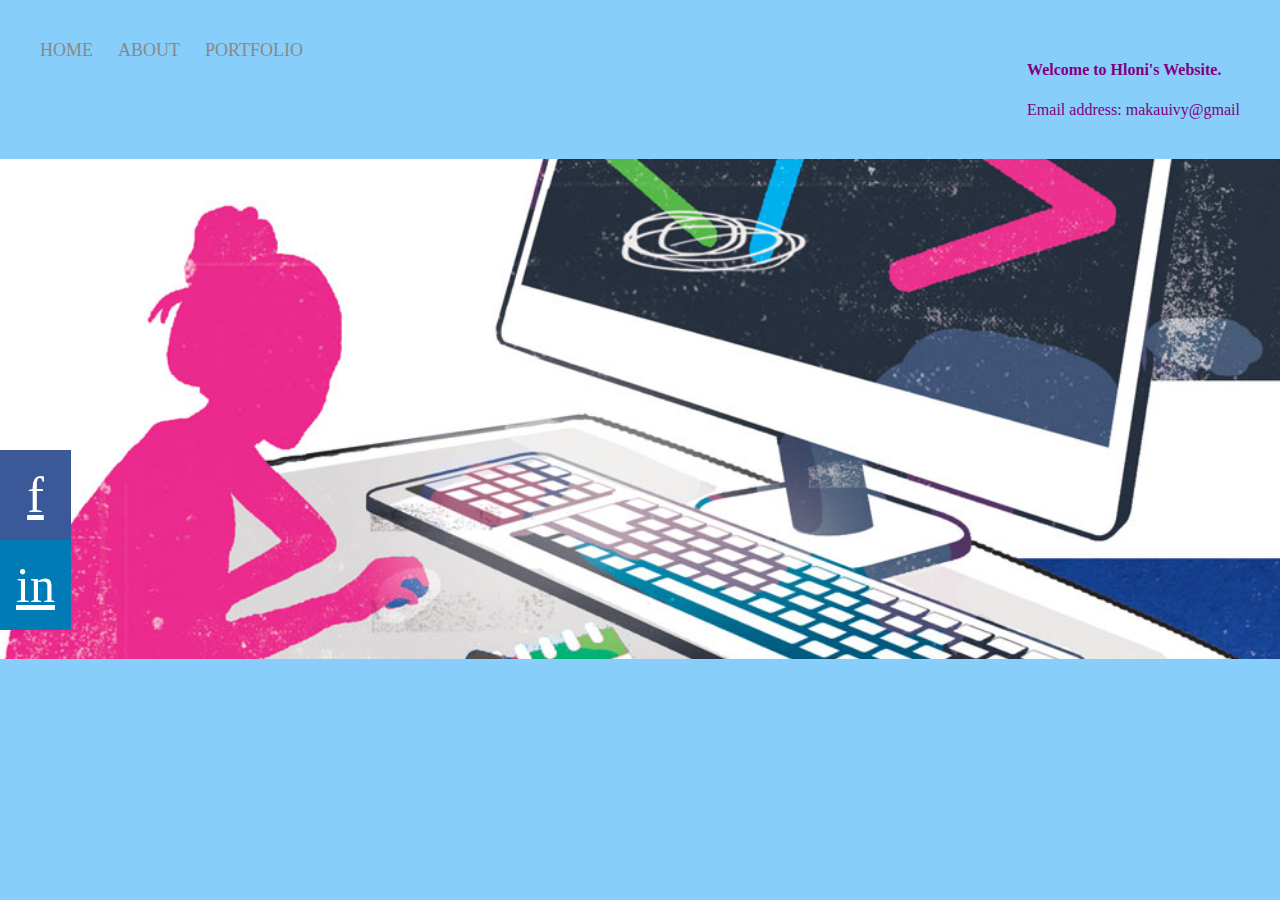
<file: index.html>
<!DOCTYPE html>
<html>
<head>
    <meta charset="UTF-8">
    
    <title>Home page</title>
    <meta name="viewport" content="width=device-width, initial-scaled=1.0">
    <link rel = "stylesheet" href = "style.css">
</head>
<body>
    <div class="container">
       <div class= "navigater-wrapper"> 
            <div class= "left-side">
                <div class="navigater-link">
                 <a href = "index.html">Home </a>
                </div>
                <div class="navigater-link">
                   <a href = "about.html">About </a>
                 </div>
                 <div class="navigater-link">
                  <a href = "portfolio.html">Portfolio </a>
                </div>
               
            </div>

            <div class= "right-side">
               <div class="note">
                 <div><h4>Welcome to Hloni's Website.</h4></div>
                 Email address: makauivy@gmail
                 
                 
            
                </div>
            </div>
       </div>
        
          <div class="content">
            
              <div class="home-img" style= "background-image: url(Images/3.jpg)"></div>
             
                <div class="icon-bar">
                  <div class="facebook">
                    <a href="https://www.facebook.com/ivy.makau" target="_blank"> f </a>
                  </div>
                  <div class="linkedin" >
                    <a href="https://www.linkedin.com/in/malehlohonolo-ivy-makau-87967a1b3/" target="_blank" >in</a>
                  </div>

                    

               </div>
          </div>
</div>
    
</body>
</html>
</file>
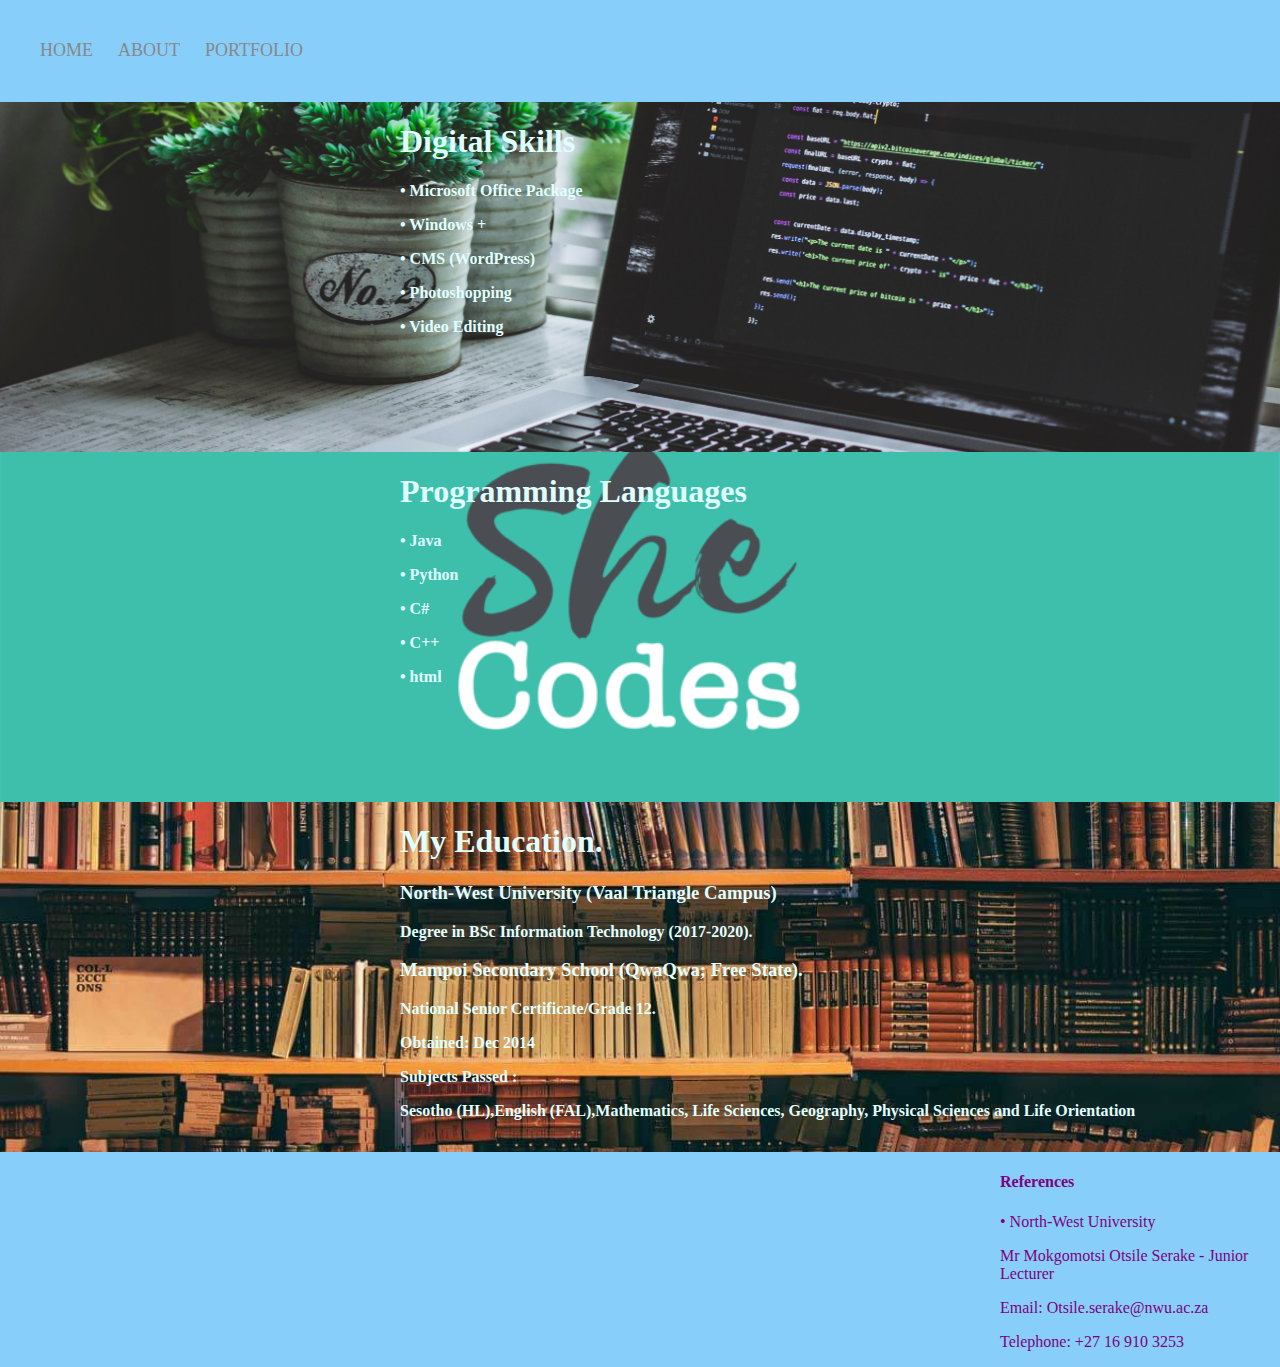
<file: portfolio.html>
<!DOCTYPE html>
<html>
 <head>
    <meta charset="UTF-8">
    
    <title>Portfolio</title>
    <meta name="viewport" content="width=device-width, initial-scaled=1.0">
    <link rel = "stylesheet" href = "style.css">

  </head>
<body>
    <div class="container">
      <div class= "navigater-wrapper"> 
            <div class= "left-side">
                <div class="navigater-link">
                 <a href = "index.html">Home </a></div>
                 <div class="navigater-link">
                   <a href = "about.html">About </a></div>
                 <div class="navigater-link">
                  <a href = "portfolio.html">Portfolio </a></div>
            </div>
            
              
           
               </div>
           

      </div>
        <div class="content">
           <div class="portfolio-items-wrapper">
              <div class="portfolio-wrapper"> 
                <div class="port-img" style= "background-image: url(Images/6.jpg)"></div>
                <div class="image-text">
                       <div class="Subtitle">
                         <h1> Digital Skills</h1>
                        </div>
                        <p> •	Microsoft Office Package </p>                                                 
                        <p> •	Windows + </p>
                        <p> •	CMS (WordPress)</p> 
                        <p> •	Photoshopping </p>
                        <p> •	Video Editing </p>

                </div>
                 
              </div>
           </div>
           <div class="portfolio-items-wrapper">
              <div class="portfolio-wrapper">
                <div class="port-img" style= "background-image: url(Images/7.png)"></div>
                <div class="image-text">
                  <div class="Subtitle">
                       <h1>Programming Languages</h1>
                    </div>

                  <p>• Java</p>
                  <p>• Python</p>
                  <p>• C#</p>
                  <p>• C++</p>
                  <p>• html</p>
                </div>
            </div>
         <div class="portfolio-items-wrapper">
           <div class="portfolio-wrapper">
             <div class="port-img" style= "background-image: url(Images/2.jpg)"></div>
            
              <div class="image-text">
                  <div class="Subtitle">
                      <h1> My Education.</h1>
                    </div>
                   <h3> North-West University (Vaal Triangle Campus) </h3> 
                   <p>Degree in BSc Information Technology (2017-2020).</p>
                    <h3>Mampoi Secondary School (QwaQwa; Free State).</h3>
                    <p></p>National Senior Certificate/Grade 12.</p>
                       Obtained: Dec 2014
                      <p>Subjects Passed :</p>
                      <p>Sesotho (HL),English (FAL),Mathematics,	Life Sciences,	Geography, Physical Sciences and Life Orientation </p>
                      
                      
                      
                      
            </div>
            <div class="References">
              <div>
                <h4>References</h4>
                 <p>• North-West University</p>
                 <p> Mr Mokgomotsi Otsile Serake - Junior Lecturer </p>
                 <p> Email: Otsile.serake@nwu.ac.za</p> 
                 <p> Telephone: +27 16 910 3253 </p>
                  
                
              </div>
                
            </div>
          </div>
        </div>

      </div>
   </div> 
</body>
</html>
</file>
<file: style.css>
body
{
 margin: 0px;
 padding:0;
 background-color: lightskyblue;
}
.container
{
display : grid;
grid-template-columns: 1fr

}
.navigater-wrapper{
    display : flex;
    justify-content : space-between;
    padding: 40px;
}
.nav-wrapper
{
    display : flex;
    justify-content : space-between;
    padding: 40px;
}
.left-side
{
    display :flex;
}

.navigater-wrapper > .left-side > div
{  
    margin-right: 25px;
    font-size: large;
    text-transform: uppercase;
    
} 
.navigater-link
{
 height: 22px;
 border-bottom: 1pxsolid transparent;
 transition:border-bottom  0.5s ;
}
.navigater-link a 
{
 color : #888888;
 text-decoration : none;
 transition: color 0.5s ;
}
.navigater-link:hover
{
border-bottom: 1px solid blue;
}
.navigater-link a:hover
{
color: purple ;
}
.home-img
{
    height: 500px;
    width: 100%;
    background-size: cover;
    background-position: center;
    background-repeat: no-repeat;
}
.note
{
    color:purple;
}

.portfolio-wrapper
{
    position: relative;   
}
.port-img
{
    height: 350px;
    width: 100%;
    background-size: cover;
    background-position:center ;
    background-repeat: no-repeat;

}
.image-text
{

position: absolute;
top:0;
flex-direction: column;
justify-content: center;
align-items: center;
height:100%;
padding-left:400px;
font-weight: 700;
color: lightcyan;
}

.column
{
    display: grid;
    grid-template-columns: 1fr 1fr;
}

.profile-content
{
    padding :10px;

    
}

.profile-image
{
    height: 100px;
  width: 100%;
   
}
.image-text:hover .Subtitle
{
    font-weight: 5000000;
    color: lightskyblue;
}
.References
{
    padding-left: 1000px;
    color: purple;
}
.icon-bar {
    position: absolute;
    top: 50%;
    justify-content : space-between;
   
  }
  .icon-bar a {
    display: block;
    text-align: center;
    padding: 16px;
    transition: all 0.3s ease;
    color: white;
    font-size: 50px;
    justify-content : space-between;
  }
  .icon-bar a:hover {
    background-color: #000;
  }
  .facebook {
    background: #3B5998;
    color: white;
  }
  .linkedin {
    background: #007bb5;
    color: white;
  }
</file>
